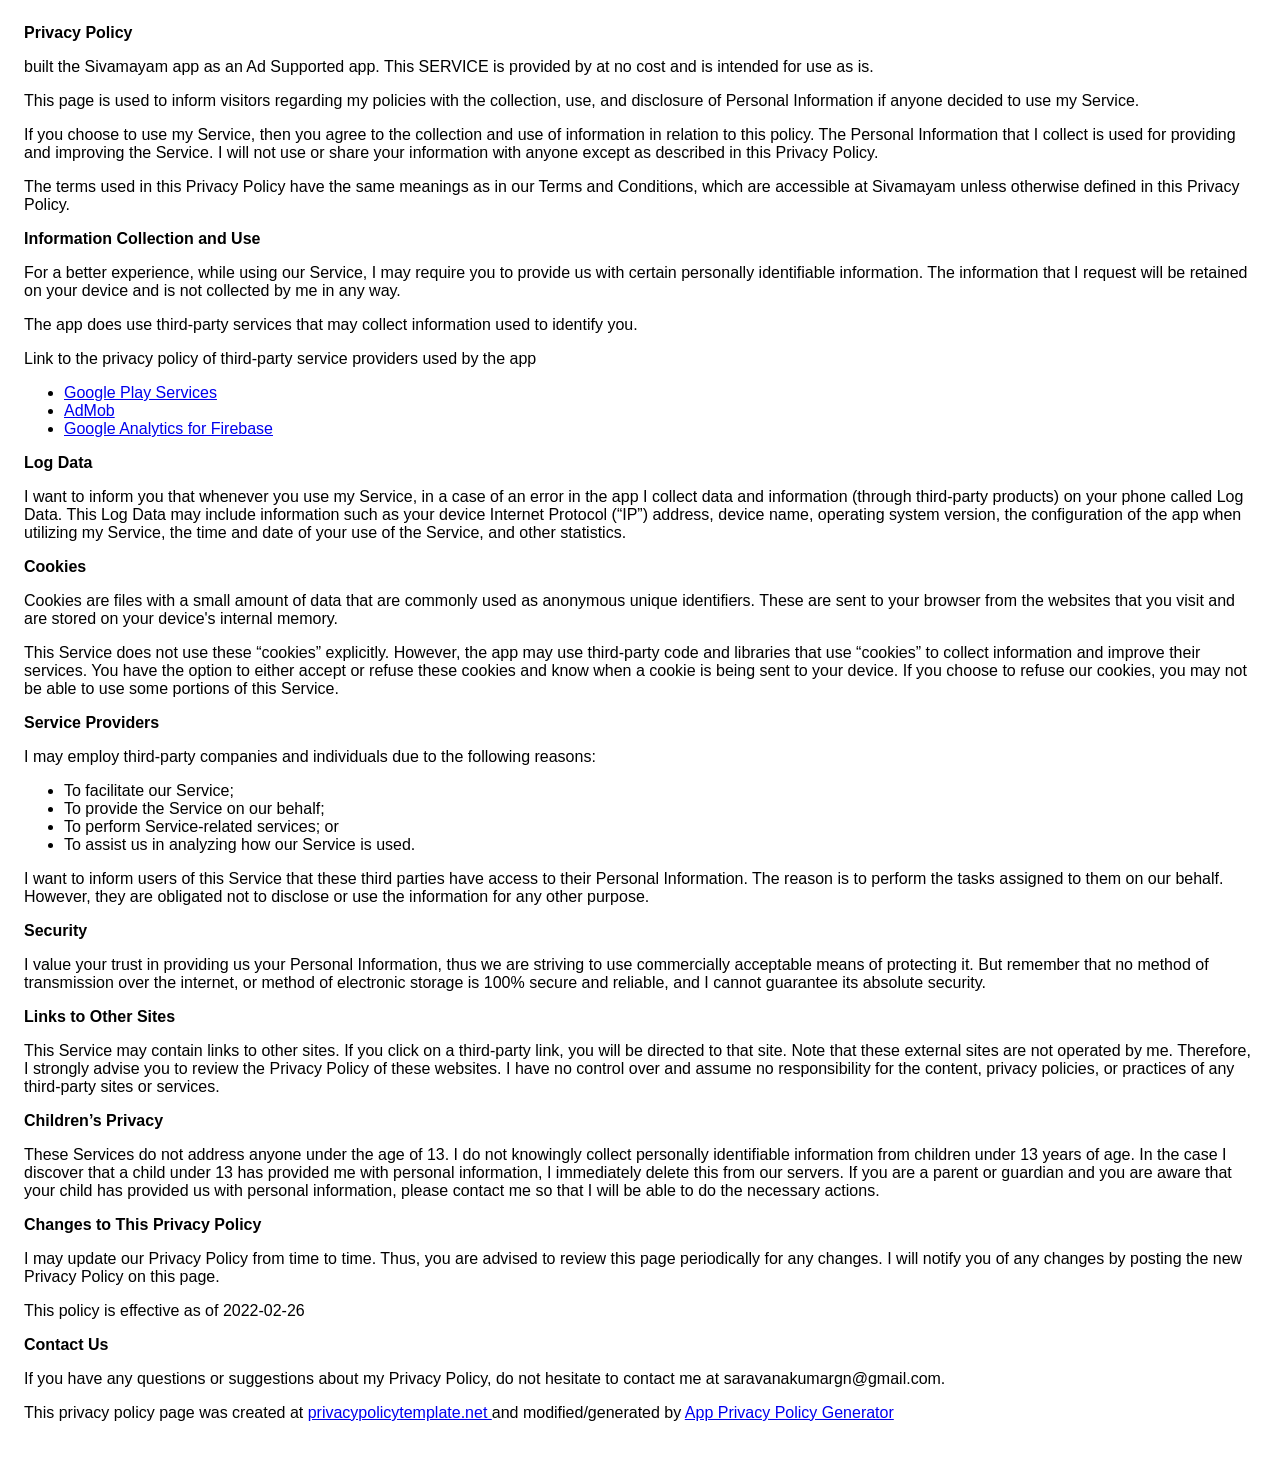
<file: privacy-policy.html>
<!DOCTYPE html>
    <html>
    <head>
      <meta charset='utf-8'>
      <meta name='viewport' content='width=device-width'>
      <title>Privacy Policy</title>
      <style> body { font-family: 'Helvetica Neue', Helvetica, Arial, sans-serif; padding:1em; } </style>
    </head>
    <body>
    <strong>Privacy Policy</strong> <p>
                   built the Sivamayam app as
                  an Ad Supported app. This SERVICE is provided by
                   at no cost and is intended for use as
                  is.
                </p> <p>
                  This page is used to inform visitors regarding my
                  policies with the collection, use, and disclosure of Personal
                  Information if anyone decided to use my Service.
                </p> <p>
                  If you choose to use my Service, then you agree to
                  the collection and use of information in relation to this
                  policy. The Personal Information that I collect is
                  used for providing and improving the Service. I will not use or share your information with
                  anyone except as described in this Privacy Policy.
                </p> <p>
                  The terms used in this Privacy Policy have the same meanings
                  as in our Terms and Conditions, which are accessible at
                  Sivamayam unless otherwise defined in this Privacy Policy.
                </p> <p><strong>Information Collection and Use</strong></p> <p>
                  For a better experience, while using our Service, I
                  may require you to provide us with certain personally
                  identifiable information. The information that
                  I request will be retained on your device and is not collected by me in any way.
                </p> <div><p>
                    The app does use third-party services that may collect
                    information used to identify you.
                  </p> <p>
                    Link to the privacy policy of third-party service providers used
                    by the app
                  </p> <ul><li><a href="https://www.google.com/policies/privacy/" target="_blank" rel="noopener noreferrer">Google Play Services</a></li><li><a href="https://support.google.com/admob/answer/6128543?hl=en" target="_blank" rel="noopener noreferrer">AdMob</a></li><li><a href="https://firebase.google.com/policies/analytics" target="_blank" rel="noopener noreferrer">Google Analytics for Firebase</a></li><!----><!----><!----><!----><!----><!----><!----><!----><!----><!----><!----><!----><!----><!----><!----><!----><!----><!----><!----><!----><!----><!----><!----><!----><!----></ul></div> <p><strong>Log Data</strong></p> <p>
                  I want to inform you that whenever you
                  use my Service, in a case of an error in the app
                  I collect data and information (through third-party
                  products) on your phone called Log Data. This Log Data may
                  include information such as your device Internet Protocol
                  (“IP”) address, device name, operating system version, the
                  configuration of the app when utilizing my Service,
                  the time and date of your use of the Service, and other
                  statistics.
                </p> <p><strong>Cookies</strong></p> <p>
                  Cookies are files with a small amount of data that are
                  commonly used as anonymous unique identifiers. These are sent
                  to your browser from the websites that you visit and are
                  stored on your device's internal memory.
                </p> <p>
                  This Service does not use these “cookies” explicitly. However,
                  the app may use third-party code and libraries that use
                  “cookies” to collect information and improve their services.
                  You have the option to either accept or refuse these cookies
                  and know when a cookie is being sent to your device. If you
                  choose to refuse our cookies, you may not be able to use some
                  portions of this Service.
                </p> <p><strong>Service Providers</strong></p> <p>
                  I may employ third-party companies and
                  individuals due to the following reasons:
                </p> <ul><li>To facilitate our Service;</li> <li>To provide the Service on our behalf;</li> <li>To perform Service-related services; or</li> <li>To assist us in analyzing how our Service is used.</li></ul> <p>
                  I want to inform users of this Service
                  that these third parties have access to their Personal
                  Information. The reason is to perform the tasks assigned to
                  them on our behalf. However, they are obligated not to
                  disclose or use the information for any other purpose.
                </p> <p><strong>Security</strong></p> <p>
                  I value your trust in providing us your
                  Personal Information, thus we are striving to use commercially
                  acceptable means of protecting it. But remember that no method
                  of transmission over the internet, or method of electronic
                  storage is 100% secure and reliable, and I cannot
                  guarantee its absolute security.
                </p> <p><strong>Links to Other Sites</strong></p> <p>
                  This Service may contain links to other sites. If you click on
                  a third-party link, you will be directed to that site. Note
                  that these external sites are not operated by me.
                  Therefore, I strongly advise you to review the
                  Privacy Policy of these websites. I have
                  no control over and assume no responsibility for the content,
                  privacy policies, or practices of any third-party sites or
                  services.
                </p> <p><strong>Children’s Privacy</strong></p> <div><p>
                    These Services do not address anyone under the age of 13.
                    I do not knowingly collect personally
                    identifiable information from children under 13 years of age. In the case
                    I discover that a child under 13 has provided
                    me with personal information, I immediately
                    delete this from our servers. If you are a parent or guardian
                    and you are aware that your child has provided us with
                    personal information, please contact me so that
                    I will be able to do the necessary actions.
                  </p></div> <!----> <p><strong>Changes to This Privacy Policy</strong></p> <p>
                  I may update our Privacy Policy from
                  time to time. Thus, you are advised to review this page
                  periodically for any changes. I will
                  notify you of any changes by posting the new Privacy Policy on
                  this page.
                </p> <p>This policy is effective as of 2022-02-26</p> <p><strong>Contact Us</strong></p> <p>
                  If you have any questions or suggestions about my
                  Privacy Policy, do not hesitate to contact me at saravanakumargn@gmail.com.
                </p> <p>This privacy policy page was created at <a href="https://privacypolicytemplate.net" target="_blank" rel="noopener noreferrer">privacypolicytemplate.net </a>and modified/generated by <a href="https://app-privacy-policy-generator.nisrulz.com/" target="_blank" rel="noopener noreferrer">App Privacy Policy Generator</a></p>
    </body>
    </html>
</file>
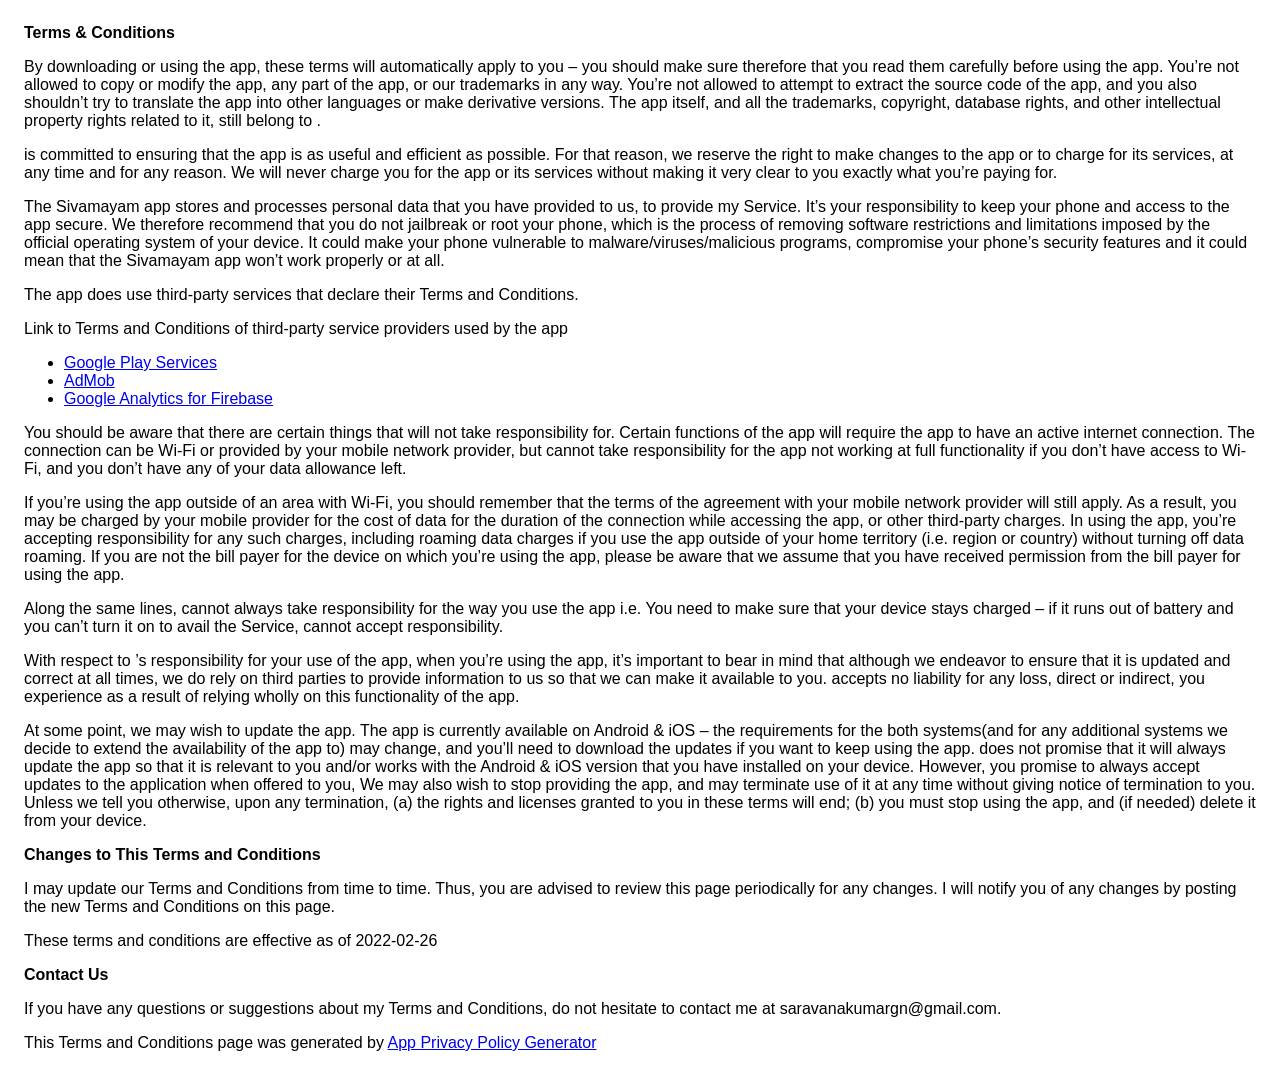
<file: terms-and-conditions.html>
<!DOCTYPE html>
    <html>
    <head>
      <meta charset='utf-8'>
      <meta name='viewport' content='width=device-width'>
      <title>Terms &amp; Conditions</title>
      <style> body { font-family: 'Helvetica Neue', Helvetica, Arial, sans-serif; padding:1em; } </style>
    </head>
    <body>
    <strong>Terms &amp; Conditions</strong> <p>
                  By downloading or using the app, these terms will
                  automatically apply to you – you should make sure therefore
                  that you read them carefully before using the app. You’re not
                  allowed to copy or modify the app, any part of the app, or
                  our trademarks in any way. You’re not allowed to attempt to
                  extract the source code of the app, and you also shouldn’t try
                  to translate the app into other languages or make derivative
                  versions. The app itself, and all the trademarks, copyright,
                  database rights, and other intellectual property rights related
                  to it, still belong to .
                </p> <p>
                   is committed to ensuring that the app is
                  as useful and efficient as possible. For that reason, we
                  reserve the right to make changes to the app or to charge for
                  its services, at any time and for any reason. We will never
                  charge you for the app or its services without making it very
                  clear to you exactly what you’re paying for.
                </p> <p>
                  The Sivamayam app stores and processes personal data that
                  you have provided to us, to provide my
                  Service. It’s your responsibility to keep your phone and
                  access to the app secure. We therefore recommend that you do
                  not jailbreak or root your phone, which is the process of
                  removing software restrictions and limitations imposed by the
                  official operating system of your device. It could make your
                  phone vulnerable to malware/viruses/malicious programs,
                  compromise your phone’s security features and it could mean
                  that the Sivamayam app won’t work properly or at all.
                </p> <div><p>
                    The app does use third-party services that declare their
                    Terms and Conditions.
                  </p> <p>
                    Link to Terms and Conditions of third-party service
                    providers used by the app
                  </p> <ul><li><a href="https://policies.google.com/terms" target="_blank" rel="noopener noreferrer">Google Play Services</a></li><li><a href="https://developers.google.com/admob/terms" target="_blank" rel="noopener noreferrer">AdMob</a></li><li><a href="https://firebase.google.com/terms/analytics" target="_blank" rel="noopener noreferrer">Google Analytics for Firebase</a></li><!----><!----><!----><!----><!----><!----><!----><!----><!----><!----><!----><!----><!----><!----><!----><!----><!----><!----><!----><!----><!----><!----><!----><!----><!----></ul></div> <p>
                  You should be aware that there are certain things that
                   will not take responsibility for. Certain
                  functions of the app will require the app to have an active
                  internet connection. The connection can be Wi-Fi or provided
                  by your mobile network provider, but 
                  cannot take responsibility for the app not working at full
                  functionality if you don’t have access to Wi-Fi, and you don’t
                  have any of your data allowance left.
                </p> <p></p> <p>
                  If you’re using the app outside of an area with Wi-Fi, you
                  should remember that the terms of the agreement with your
                  mobile network provider will still apply. As a result, you may
                  be charged by your mobile provider for the cost of data for
                  the duration of the connection while accessing the app, or
                  other third-party charges. In using the app, you’re accepting
                  responsibility for any such charges, including roaming data
                  charges if you use the app outside of your home territory
                  (i.e. region or country) without turning off data roaming. If
                  you are not the bill payer for the device on which you’re
                  using the app, please be aware that we assume that you have
                  received permission from the bill payer for using the app.
                </p> <p>
                  Along the same lines,  cannot always take
                  responsibility for the way you use the app i.e. You need to
                  make sure that your device stays charged – if it runs out of
                  battery and you can’t turn it on to avail the Service,
                   cannot accept responsibility.
                </p> <p>
                  With respect to ’s responsibility for your
                  use of the app, when you’re using the app, it’s important to
                  bear in mind that although we endeavor to ensure that it is
                  updated and correct at all times, we do rely on third parties
                  to provide information to us so that we can make it available
                  to you.  accepts no liability for any
                  loss, direct or indirect, you experience as a result of
                  relying wholly on this functionality of the app.
                </p> <p>
                  At some point, we may wish to update the app. The app is
                  currently available on Android &amp; iOS – the requirements for the 
                  both systems(and for any additional systems we
                  decide to extend the availability of the app to) may change,
                  and you’ll need to download the updates if you want to keep
                  using the app.  does not promise that it
                  will always update the app so that it is relevant to you
                  and/or works with the Android &amp; iOS version that you have
                  installed on your device. However, you promise to always
                  accept updates to the application when offered to you, We may
                  also wish to stop providing the app, and may terminate use of
                  it at any time without giving notice of termination to you.
                  Unless we tell you otherwise, upon any termination, (a) the
                  rights and licenses granted to you in these terms will end;
                  (b) you must stop using the app, and (if needed) delete it
                  from your device.
                </p> <p><strong>Changes to This Terms and Conditions</strong></p> <p>
                  I may update our Terms and Conditions
                  from time to time. Thus, you are advised to review this page
                  periodically for any changes. I will
                  notify you of any changes by posting the new Terms and
                  Conditions on this page.
                </p> <p>
                  These terms and conditions are effective as of 2022-02-26
                </p> <p><strong>Contact Us</strong></p> <p>
                  If you have any questions or suggestions about my
                  Terms and Conditions, do not hesitate to contact me
                  at saravanakumargn@gmail.com.
                </p> <p>This Terms and Conditions page was generated by <a href="https://app-privacy-policy-generator.nisrulz.com/" target="_blank" rel="noopener noreferrer">App Privacy Policy Generator</a></p>
    </body>
    </html>
</file>
